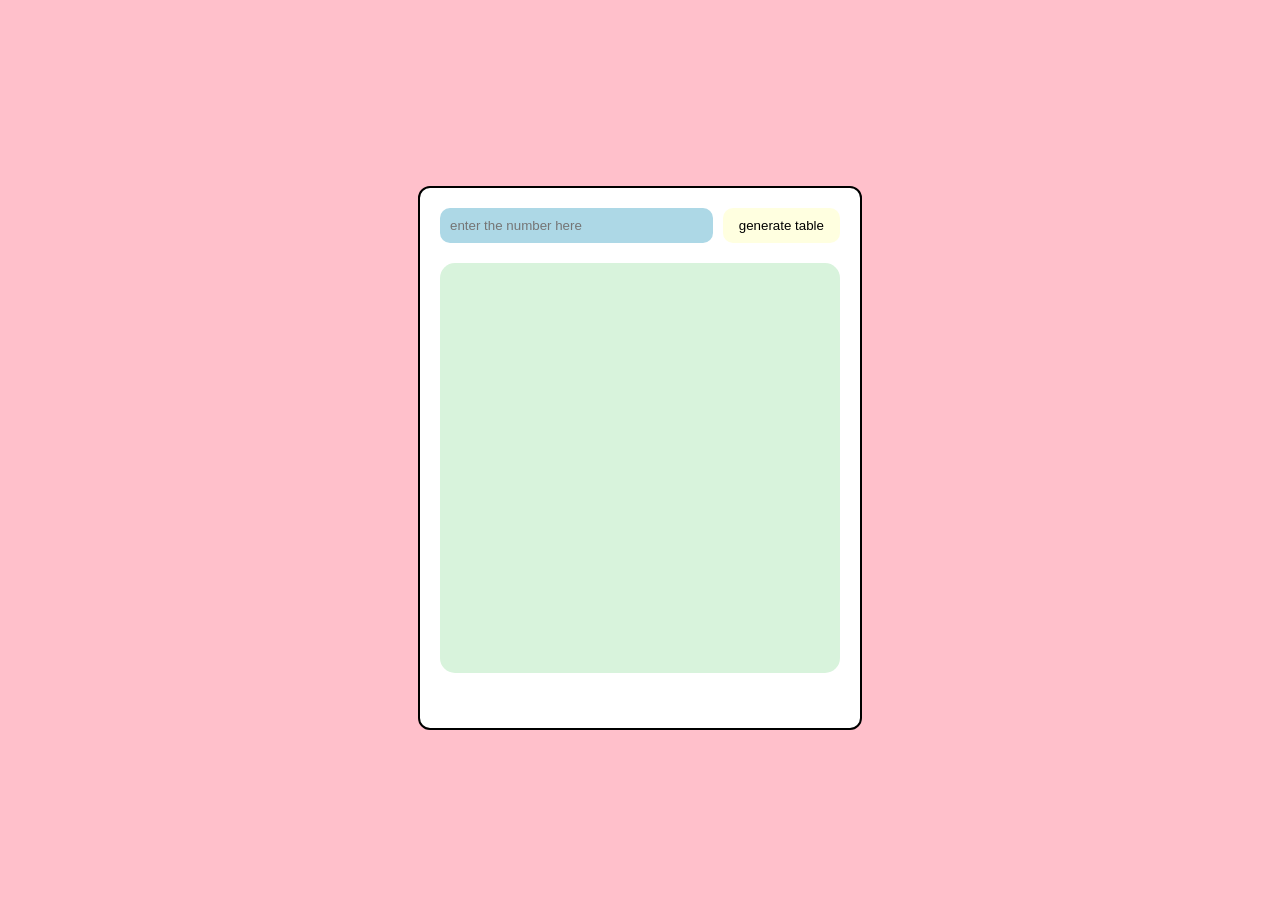
<file: 01-table genrator/index.html>
<html lang="en">
<head>
    <meta charset="UTF-8">
    <meta name="viewport" content="width=device-width, initial-scale=1.0">
    <title>Table Generator</title>
    <link rel="stylesheet" href="style.css">
</head>
<body>
    <div id="container">
        <div class="input_row">
            <input type="number" id="inputbox" placeholder="enter the number here"></input>
            <button id="btn" >generate table</button>
        </div>
        <div class="output_box" id="output">

        </div> 
    </div>
</body>
<script src="script.js"></script>
</html>
</file>
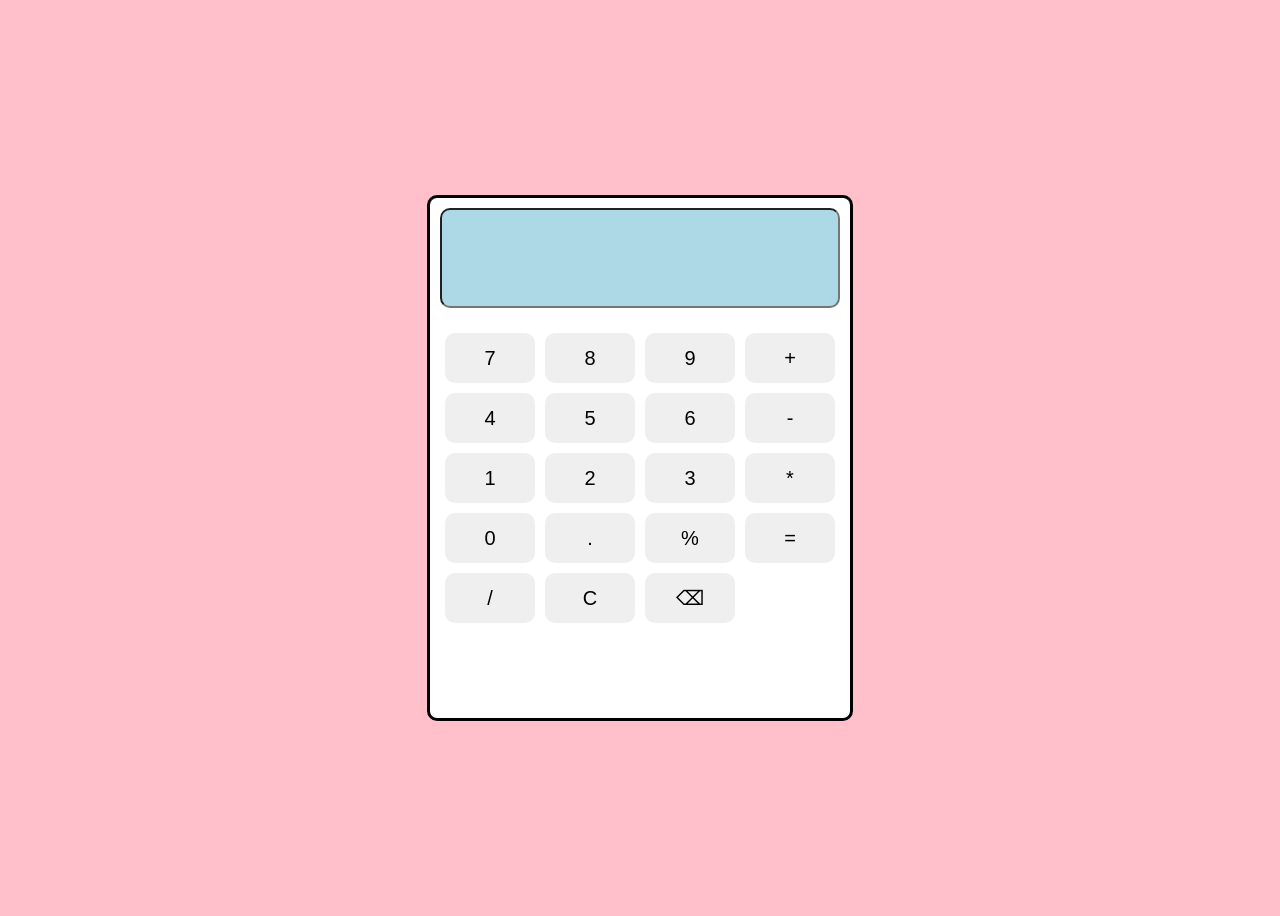
<file: 02-calculator/index.html>
<html lang="en">
<head>
    <meta charset="UTF-8">
    <meta name="viewport" content="width=device-width, initial-scale=1.0">
    <title>Calculator</title>
    <link rel="stylesheet" href="style.css">
</head>
<body>
    <div id="calculator">
        <input type="text" id="display" readonly>
        <div id="buttons">

            <button>7</button>
            <button>8</button>
            <button>9</button>
            <button>+</button>

            <button>4</button>
            <button>5</button>
            <button>6</button>
            <button>-</button>

            <button>1</button>
            <button>2</button>
            <button>3</button>
            <button>*</button>

            <button>0</button>
            <button>.</button>
            <button>%</button>
            <button>=</button>
            <button>/</button>

            <button>C</button>
            <button>⌫</button>
        </div>

    </div>
    
</body>
<script src="script.js"></script>
</html>
</file>
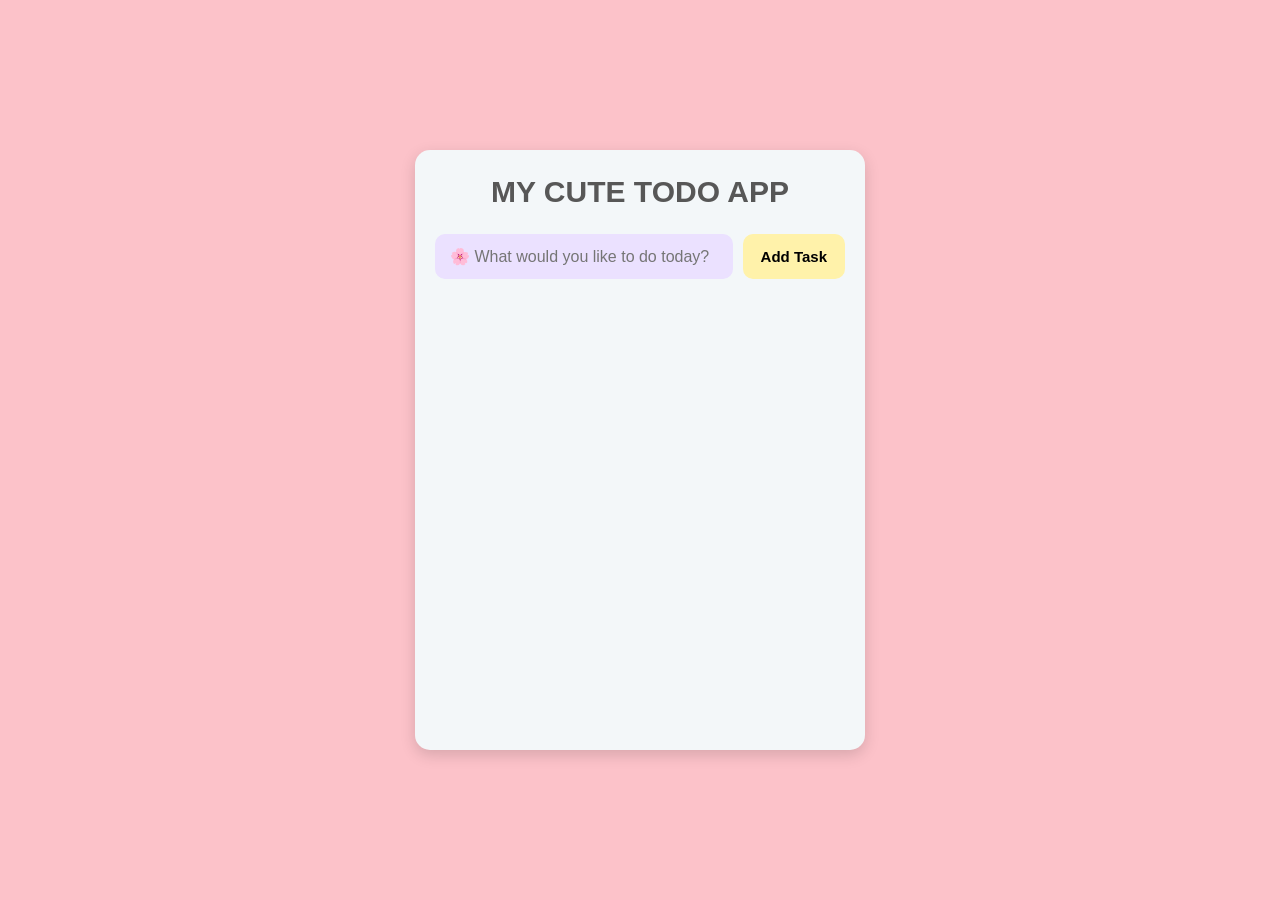
<file: 03-todo/index.html>
<html lang="en">
<head>
    <meta charset="UTF-8">
    <meta name="viewport" content="width=device-width, initial-scale=1.0">
    <title>Document</title>
    <link rel="stylesheet" href="style.css">
</head>
<body>
    
    <div id="container">
       <h1>MY CUTE TODO APP</h1>
        <div id="input">
            <input type="text" placeholder="🌸 What would you like to do today?" id="addtask">
            <button id="addtaskbtn" >Add Task </button>
        </div>
        <ul id="tasklist">



        </ul>
        <div id="footer">

    </div>
    </div>
</body>
<script src="script.js"></script>
</html>
</file>
<file: 01-table genrator/style.css>
body{
    background-color:pink;
    display:flex;
    justify-content:center;
    align-items:center;
    height:100vh;
}

#container{
    height:500px;
    width:400px;
    border:2px solid black;
    border-radius:12px;
    background-color:white;
    padding:20px;

}

.input_row{
    display:flex;
    gap:10px
}
input{
    width: 70%;
    padding: 10px;
    background-color: lightblue;
    border: none;
    border-radius: 10px;
}
button{
    width: 30%;
    padding: 10px;
    background-color: lightyellow;
    border: none;
    border-radius: 10px;
    cursor:pointer;
}
.output_box{
    margin-top: 20px;
    height: 380px;
    background-color: #d8f3dc;
    padding: 15px;
    border-radius: 15px;
    overflow-y: auto;
}
</file>
<file: 02-calculator/style.css>
/* body = whole page */
body{
    background-color: pink;   /* gives full page pink background */

    display: flex;            /* makes body a flex container so we can align items easily */

    justify-content: center;  /* centers calculator horizontally */

    align-items: center;      /* centers calculator vertically */

    height: 100vh;            /* body takes full screen height */
}


/* main calculator box */
#calculator{
    height: 500px;            /* fixed height of calculator */

    width: 400px;             /* fixed width */

    border: black 3px solid;  /* visible border around calculator */

    border-radius: 10px;      /* makes corners rounded */

    background-color: white;  /* white background for clean look */

    padding: 10px;            /* inner spacing so content doesn't touch edges */
}


/* calculator display/input screen */
#display{
    background-color: lightblue; /* screen color */

    width: 100%;                 /* take full width of parent */

    height: 100px;               /* large display area */

    font-size: 24px;             /* bigger text so numbers are clearly visible */

    text-align: right;           /* aligns numbers to right like real calculator */

    border-radius: 10px;         /* rounded corners */

    box-sizing: border-box;      /* keeps width calculation correct including padding/border */
}


/* container holding all buttons */
#buttons{
    display: grid;               /* grid layout for rows and columns */

    grid-template-columns: repeat(4, 1fr);
    /* makes 4 equal columns:
       1fr = one fraction of available space */

    gap: 10px;                   /* space between buttons */

    padding: 5px;                /* little space inside buttons container */

    margin-top: 20px;            /* gap between display and buttons */
}


/* styling every button */
button{
    height: 50px;                /* same height for all buttons */

    border: none;                /* removes default ugly border */

    border-radius: 10px;         /* rounded buttons */

    font-size: 20px;             /* bigger text inside buttons */

    cursor: pointer;             /* shows hand cursor on hover */
}
</file>
<file: 03-todo/style.css>
/* Removes the browser's default margin */
body {
    margin: 0;

    /* Soft pastel pink background */
    background-color: rgb(252, 194, 201);

    /* Make body fill the whole screen */
    height: 100vh;

    /* Center the entire app */
    display: flex;
    justify-content: center;   /* Horizontal centering */
    align-items: center;       /* Vertical centering */

    /* Nice readable font */
    font-family: Arial, Helvetica, sans-serif;
}

/* Main card */
#container {
    width: 450px;
    height: 600px;

    background-color: rgb(243, 247, 249);

    /* Rounded corners */
    border-radius: 15px;

    /* Soft shadow instead of a thick border */
    box-shadow: 0 5px 15px rgba(0, 0, 0, 0.15);

    /* Space inside the card */
    padding: 20px;

    /* Arrange children vertically */
    display: flex;
    flex-direction: column;

    /* Center children horizontally */
    align-items: center;

    /* Include padding inside width and height */
    box-sizing: border-box;
}

/* Title */
h1 {
    margin-top: 5px;
    margin-bottom: 25px;

    color: rgb(87, 87, 87);

    font-size: 30px;
    text-align: center;
}

/* Input section */
#input {
    width: 100%;

    display: flex;
    gap: 10px;

    margin-bottom: 20px;
}

/* Text input */
#addtask {
    /* Take all remaining horizontal space */
    flex: 1;

    height: 45px;

    border: none;
    outline: none;

    border-radius: 10px;

    padding: 0 15px;

    background-color: rgb(235, 225, 255);

    font-size: 16px;

    box-sizing: border-box;
}

/* When user clicks inside the input */
#addtask:focus {
    box-shadow: 0 0 8px rgb(170, 140, 255);
}

/* Add button */
#addtaskbtn {
    padding: 0 18px;

    border: none;

    border-radius: 10px;

    background-color: rgb(255, 242, 170);

    cursor: pointer;

    font-weight: bold;

    transition: 0.3s;
}

/* Mouse hover */
#addtaskbtn:hover {
    background-color: rgb(255, 228, 110);

    transform: scale(1.03);
}

/* Task list */
#tasklist {

    /* Take all remaining vertical space */
    flex: 1;

    width: 100%;

    padding: 0;

    margin: 0;

    list-style: none;

    overflow-y: auto;

    scrollbar-width: thin;

    display: flex;
    flex-direction: column;

    gap: 12px;
}

/* One task */
#tasklist li {

    background-color: rgb(224, 250, 230);

    padding: 12px 15px;

    border-radius: 10px;

    display: flex;

    justify-content: space-between;

    align-items: center;

    box-shadow: 0 2px 5px rgba(0,0,0,0.08);
}

/* Delete and edit buttons later */
.task-buttons {
    display: flex;
    gap: 8px;
}

/* Generic button styling */
button {
    font-size: 15px;
}

/* Nice scrolling */
#tasklist::-webkit-scrollbar {
    width: 8px;
}

#tasklist::-webkit-scrollbar-thumb {
    background-color: rgb(212, 188, 255);

    border-radius: 10px;
}
</file>
